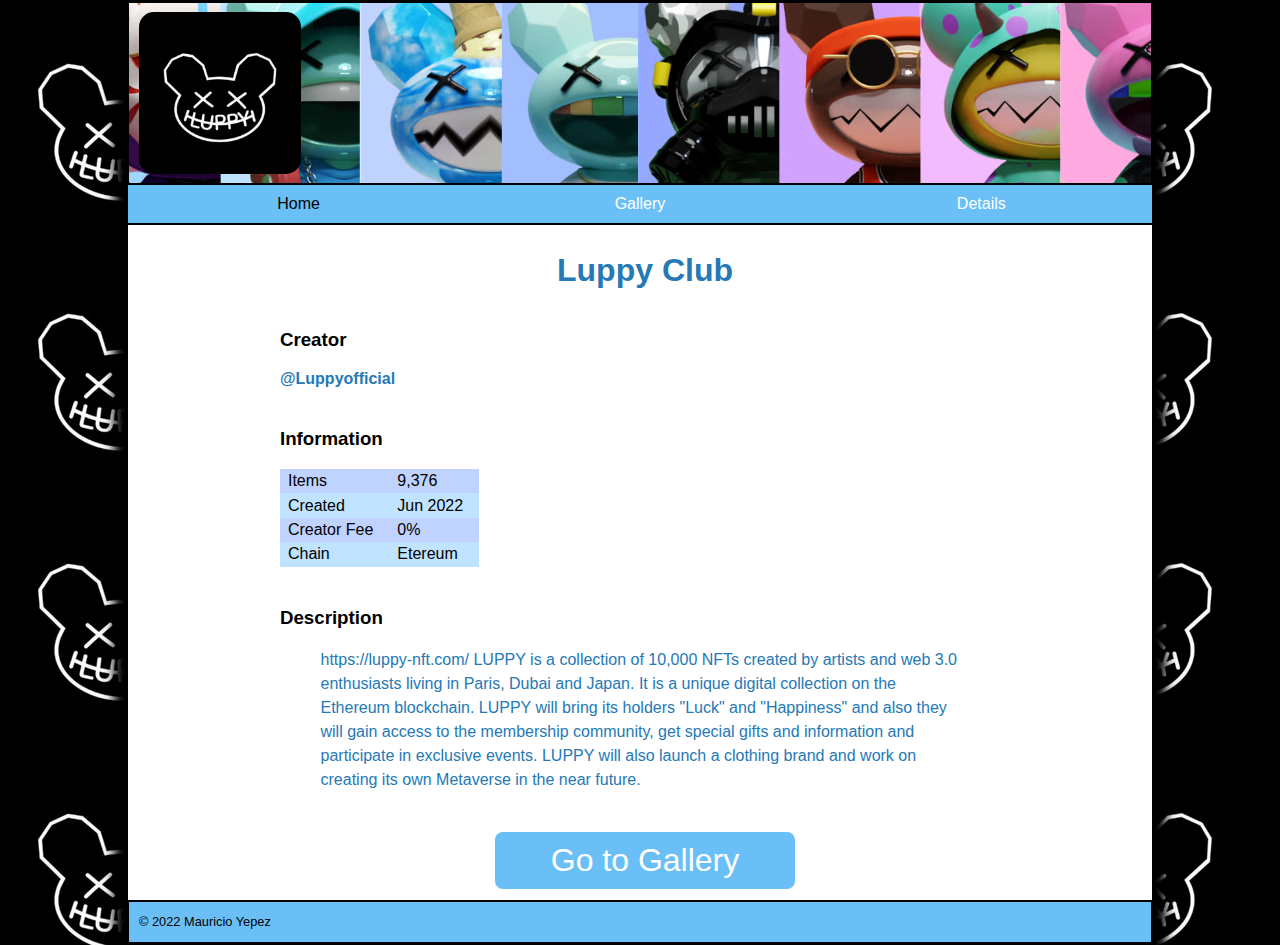
<file: index.html>
<!DOCTYPE html>
<html lang="en">
<head>
    <meta charset="UTF-8">
    <meta http-equiv="X-UA-Compatible" content="IE=edge">
    <meta name="viewport" content="width=device-width, initial-scale=1.0">
    <link rel="stylesheet" href="./styles/main.css">
	<link rel="stylesheet" href="./styles/normalize.css">
	<link rel="icon" type="image/x-icon" href="./images/favicon.ico">
    <title>LuppyClubGallery</title>
</head>
<body>
	<div class="body">
		<header>
			<a href="./index.html"><img class="logo" src="./images/luppyLogo.avif" alt="Luppy Logo"></a>
		</header>
		<div class="menu">
			<ul>
				<li><a id="current" href="./index.html">Home</a></li>
				<li><a href="./gallery.html">Gallery</a></li>
				<li><a href="./details.html">Details</a></li>
			</ul>
		</div>

				
			
			<div class="center">
				<main>
					<h2>Luppy Club</h2>
					<div class="index">
						<h3>Creator</h3>
						<p id="creator">@Luppyofficial</p>
						<figure>
							<figcaption><h3>Information</h3></figcaption>
							<table>
	
								<tbody>
									<tr>
										<td>Items</td>
										<td>9,376</td>
									<tr>
										<td>Created</td>
										<td>Jun 2022</td>
									</tr>
									<tr>
										<td>Creator Fee</td>
										<td>0%</td>
									<tr>
										<td>Chain</td>
										<td>Etereum</td>
									</tr>
								</tbody>
							</table>
						</figure>
						<h3>Description</h3>
						<p id="description">https://luppy-nft.com/ LUPPY is a collection of 10,000 NFTs created by artists and 
							web 3.0 enthusiasts living in Paris, Dubai and Japan. It is a unique digital 
							collection on the Ethereum blockchain. LUPPY will bring its holders "Luck" and 
							"Happiness" and also they will gain access to the membership community, 
							get special gifts and information and participate in exclusive events. 
							LUPPY will also launch a clothing brand and work on creating its own 
							Metaverse in the near future.</p>
					</div>
					<div class="button">
						<a id="gallery" href="./gallery.html">Go to Gallery</a>
					</div>
					
				</main>
				
			</div>
		<footer>
			<p>&copy 2022 Mauricio Yepez</p>
		</footer>
	</div>
</body>
</html>
</file>
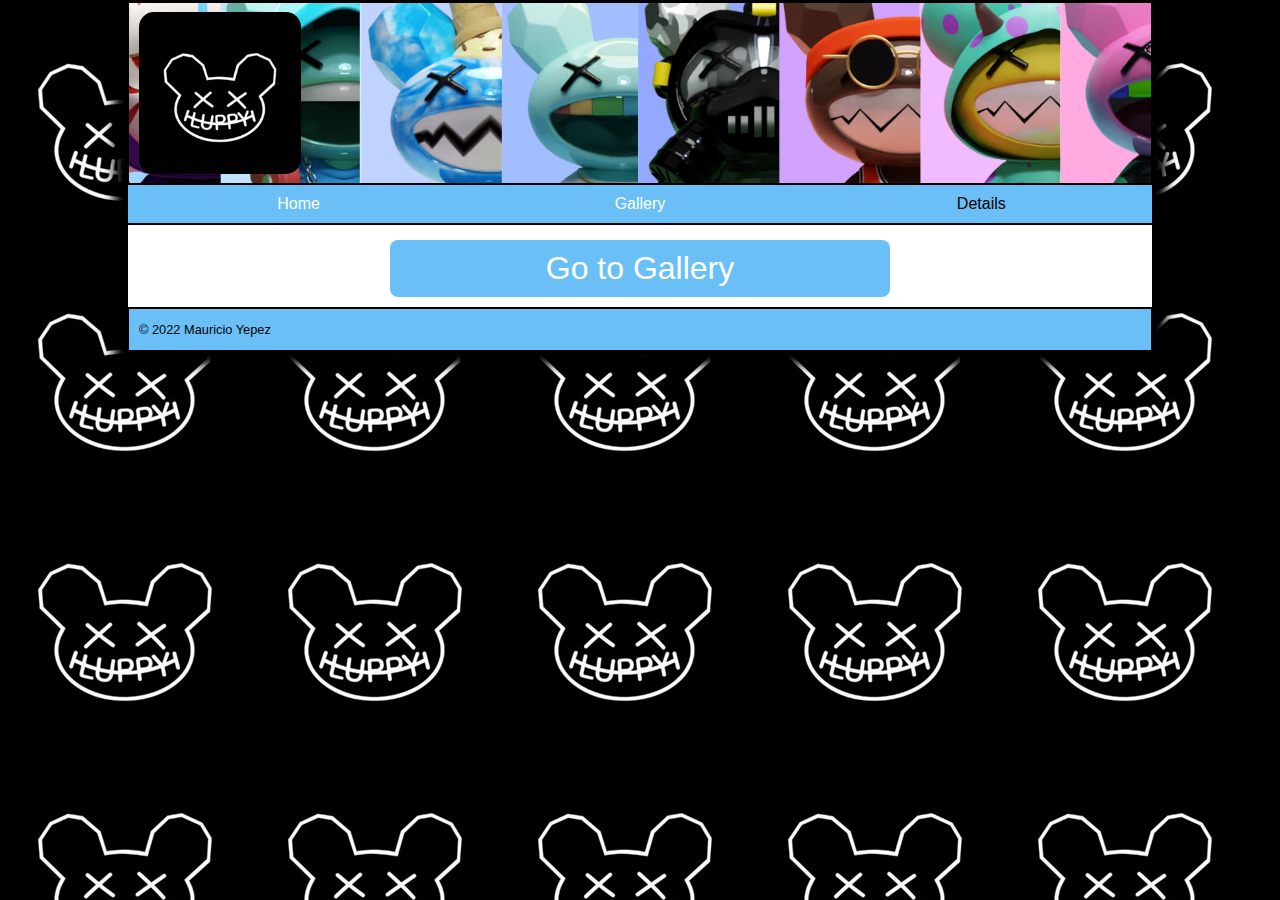
<file: details.html>
<!DOCTYPE html>
<html lang="en">
<head>
    <meta charset="UTF-8">
    <meta http-equiv="X-UA-Compatible" content="IE=edge">
    <meta name="viewport" content="width=device-width, initial-scale=1.0">
    <link rel="stylesheet" href="./styles/details.css">
	<link rel="stylesheet" href="./styles/normalize.css">
	<link rel="icon" type="image/x-icon" href="./images/favicon.ico">
	<script src="https://code.jquery.com/jquery-3.1.1.min.js"></script>
	<script src="./main.js"></script>

    <title>LuppyClubGallery</title>
</head>
<body>
	<div class="body">
		<header>
			<a href="./index.html"><img class="logo" src="./images/luppyLogo.avif" alt="Luppy Logo"></a>
		</header>
		<div class="menu">
			<ul>
				<li><a href="./index.html">Home</a></li>
				<li><a href="./gallery.html">Gallery</a></li>
				<li><a id="current" href="./details.html">Details</a></li>
			</ul>
		</div>

		<div class="flexbox">
			<div class="left">
				<div id="leftbox">
					<script>display_data();</script>

				</div>
			</div>


		<div class="center">
			<main>
				<div id="myData"></div>

			</main>
		</div>
		<div class="button">
			<a id="gallery" href="./gallery.html">Go to Gallery</a>
		</div>
		</div>

		<footer>
			<p>&copy 2022 Mauricio Yepez</p>
		</footer>
	</div>
</body>
</html>
</file>
<file: styles/main.css>
* {
    font-family: sans-serif;
}

body{
    background-image: url("../images/luppyLogo.avif");
    background-repeat: repeat;
}

.body {
    
    width: 80%;
    max-width: 3000px;
    background-color: white;
    border: 2px solid black;
    margin: auto;
    box-shadow: 0 0 10px 12px black;
}

header {
    border: 0.001px solid black;
    border-bottom: 2px solid black;
    background-image: url(../images/luppyBanner.avif);
    background-position: center;
    padding-left: 0.625em;
    height: 20vh;
}

main{
    padding-left: 0.625em;
    min-height: 70vh;
}

h1 {
    font-size: 1.5em;
}

h1::first-letter {
    font-size: 200%;
}

.header2 {
    margin-top:  0.625em;
    margin-left: 3.25em;
    text-align: center;
    font-size: 2.1875em;
    margin-bottom: 0.3125em;
}


.header3{
    font-size: 1.25em;
    margin-top: 0px;
    text-align: center;
    margin-left: 6.25em;
    margin-bottom: 1.25em;
}

.index {
   
    margin-left: 10%;
    width: 80%;
}

img {
    width: 200px;
}

.flexbox {
    margin-top: 2%;
    margin-right: 1%;
    display: flex;
    flex-flow: row wrap;
    justify-content: space-around;
    overflow-y: auto; 
    height: 70vh;
    gap: 3% 3%;
}

.item {
    flex-basis: 21%;
}

.item img {
    width: 200px;
    display: block;
    margin-left: auto;
    margin-right: auto;
    border-radius: 8px;
}

.item img:hover {
    width: 220px;
    display: block;
    margin-left: auto;
    margin-right: auto;
    opacity: 0.9;
    transition: 0.4s;
}

.menu {
    background-color: black; 
    list-style-type: none;
    text-align: center;
    border-bottom: 2px solid black;
    margin-top: 0px;
    padding: 0;

}

ul li a {
    color: white;
    text-decoration: none;
}

.menu ul {
    margin: 0;
    margin-left: 0px;
    padding: 0px;
    display: flex;
    justify-content: space-around;
}

.menu ul li {
    background-color: rgb(106, 192, 246);
    display: inline;
    position: relative;
    width: 33.333%;
    cursor: pointer;
}


.menu ul li a{
    text-decoration: none;
    color:white;
    display: block;
    padding: 0.625em;
}


.menu ul li a:hover{
    text-decoration: none;
    background-color: rgb(192, 211, 254);
    padding: 0.625em;
    color: rgb(36, 121, 182);
}

#current {
    color: black; 
}

.menu .dropdown-menu {
    display: none;
    position: absolute;
    width: 100%;
    z-index: 1;
}

.menu .dropdown-menu li{
    color: white;
    display: block;
    width: 100%;
    padding: 0px;
    margin: 0px;
}

.menu .dropdown-menu a{
    width: 100%;
    padding: 0.625em 0px;
    margin: 0px;
    text-decoration: none;
}

.menu .dropdown-menu a:hover {
    width: 100%;
    text-decoration: none;
    background-color: grey;
    padding: 0.625em 0px;
    margin: 0px;
}

.menu ul li:hover > ul {
    display: block;
}

h2 {
    color: rgb(36, 121, 182);
    text-align: center;
    font-size: 200%;
}

h3 {
    margin-left: 5%;
    margin-top: 5%;
}

#creator {
    margin-left: 5%;
    color: rgb(36, 121, 182);
    font-weight: bold;
    margin-bottom: 5%;
}

#description {

    margin-left: 10%;
    margin-right: 10%;
    color: rgb(36, 121, 182);
    margin-bottom: 5%;
    line-height: 1.5;
}

.left {
    width: 10em;
}


h4 {
    font-size: 0.875em;
}

.logo {
    margin-top: 1vh;
    width: auto;
    height: 18vh;
    min-width: 2.5em;
    float: left;
    border-radius: 15px;
}


footer {
    margin-top: 1%;
    border: 0.001px solid black;
    background-color: rgb(106, 192, 246);
    font-size: 80%;
    border-top: 2px solid black;
}

footer p {
    margin-left: 10px;
    text-align: left;
}

p {
    margin-right: 2.5em;
}


table {
    border-collapse: collapse;
   
    border-radius: 10px;
    margin-left: 5%;
}

th, td {
    
    padding: .2em 1em .2em .5em;
    text-align: left;
    vertical-align: middle;
}
.right {
    text-align: right;
}
td[rowspan] {
    background-color: white !important; 
    font-weight: bold;
    vertical-align: top;
}
tbody tr:nth-child(odd) td {
    background-color: rgb(192, 211, 254);
}
tbody tr:nth-child(even) td {
    background-color: rgb(192, 227, 255);
}
figcaption{
    text-align: left;
}
figure {
    text-align: left;
}

.button {
    width: 300px;
    margin: auto;
}

#gallery {
    display: block;
    text-align: center;
    padding: 10px;
    color: white;
    background-color: rgb(106, 192, 246);
    text-decoration: none;
    font-size: 2em;
    border-radius: 8px;
}

#gallery:hover {
    box-shadow: 0 0 5px 6px rgb(192, 227, 255);
    opacity: 0.8;
}
</file>
<file: styles/details.css>
* {
    font-family: sans-serif;
}

body{
    background-image: url("../images/luppyLogo.avif");
    background-repeat: repeat;
}

.body {
    
    width: 80%;
    max-width: 3000px;
    background-color: white;
    border: 2px solid black;
    margin: auto;
    box-shadow: 0 0 10px 12px black;
}

header {
    border: 0.001px solid black;
    border-bottom: 2px solid black;
    background-image: url(../images/luppyBanner.avif);
    background-position: center;
    padding-left: 0.625em;
    height: 20vh;
}

main{
    padding-left: 0.625em;

}

h1 {
    font-size: 1.5em;
}

h1::first-letter {
    font-size: 200%;
}

.header2 {
    margin-top:  0.625em;
    margin-left: 3.25em;
    text-align: center;
    font-size: 2.1875em;
    margin-bottom: 0.3125em;
}


.header3{
    font-size: 1.25em;
    margin-top: 0px;
    text-align: center;
    margin-left: 6.25em;
    margin-bottom: 1.25em;
}


.menu {
    background-color: black; 
    list-style-type: none;
    text-align: center;
    border-bottom: 2px solid black;
    margin-top: 0px;
    padding: 0;

}

ul li a {
    color: white;
    text-decoration: none;
}

.menu ul {
    margin: 0;
    margin-left: 0px;
    padding: 0px;
    display: flex;
    justify-content: space-around;
}

.menu ul li {
    background-color: rgb(106, 192, 246);
    display: inline;
    position: relative;
    width: 33.333%;
    cursor: pointer;
}


.menu ul li a{
    text-decoration: none;
    color:white;
    display: block;
    padding: 0.625em;
}


.menu ul li a:hover{
    text-decoration: none;
    background-color: rgb(192, 211, 254);
    padding: 0.625em;
    color: rgb(36, 121, 182);
}

#current {
    color: black; 
}

.menu .dropdown-menu {
    display: none;
    position: absolute;
    width: 100%;
    z-index: 1;
}

.menu .dropdown-menu li{
    color: white;
    display: block;
    width: 100%;
    padding: 0px;
    margin: 0px;
}

.menu .dropdown-menu a{
    width: 100%;
    padding: 0.625em 0px;
    margin: 0px;
    text-decoration: none;
}

.menu .dropdown-menu a:hover {
    width: 100%;
    text-decoration: none;
    background-color: grey;
    padding: 0.625em 0px;
    margin: 0px;
}

.menu ul li:hover > ul {
    display: block;
}

h2 {
    color: rgb(36, 121, 182);
    text-align: center;
    font-size: 200%;
}

h3 {
    margin-left: 5%;
    margin-top: 5%;
}

#creator {
    margin-left: 5%;
    color: rgb(36, 121, 182);
    font-weight: bold;
    margin-bottom: 5%;
}

#description {

    margin-left: 10%;
    margin-right: 10%;
    color: rgb(36, 121, 182);
    margin-bottom: 5%;
    line-height: 1.5;
}




h4 {
    font-size: 0.875em;
}

.logo {
    margin-top: 1vh;
    width: auto;
    height: 18vh;
    min-width: 2.5em;
    float: left;
    border-radius: 15px;
}

.flexbox {
    display: flex;
    flex-flow: row wrap;
    justify-content: center;
}

.left {
    width: 100%;
    flex-basis: 39%;
}

.left img {
    display: block;
    margin-left: auto;
    margin-right: auto;
    width: 300px;
    margin-top: 8%;
    border-radius: 8px;
    
    
}


#myData h3{
    color: rgb(36, 121, 182);
    font-size: 150%;
    margin-left: 0px;
    padding-left: 0px;
    margin-right: 2%;
}

.center {
    min-width: 310px;
    width: 60%;
}

.center ul {
    list-style: none;
    margin-left: 0px;
    padding-left: 0px;
    margin-right: 2%;
}

.center ul li{
    padding-top: 0.5em;
    padding-bottom: 0.5em;
    padding-left: 0.5em;
}

.center ul li:nth-child(odd) {
    background-color: rgb(192, 211, 254);
}

.center ul li:nth-child(even) {
    background-color: rgb(192, 227, 255);
}


footer {
    margin-top: 1%;
    border: 0.001px solid black;
    background-color: rgb(106, 192, 246);
    font-size: 80%;
    border-top: 2px solid black;
}

footer p {
    margin-left: 10px;
    text-align: left;
}

p {
    margin-right: 2.5em;
}



.button {
    width: 500px;
    margin: auto;
    margin-top: 15px;
}

.button #gallery {
    display: block;
    text-align: center;
    padding: 10px;
    color: white;
    background-color: rgb(106, 192, 246);
    text-decoration: none;
    font-size: 2em;
    border-radius: 8px;
}

.button #gallery:hover {
    box-shadow: 0 0 5px 6px rgb(192, 227, 255);
    opacity: 0.8;
}
</file>
